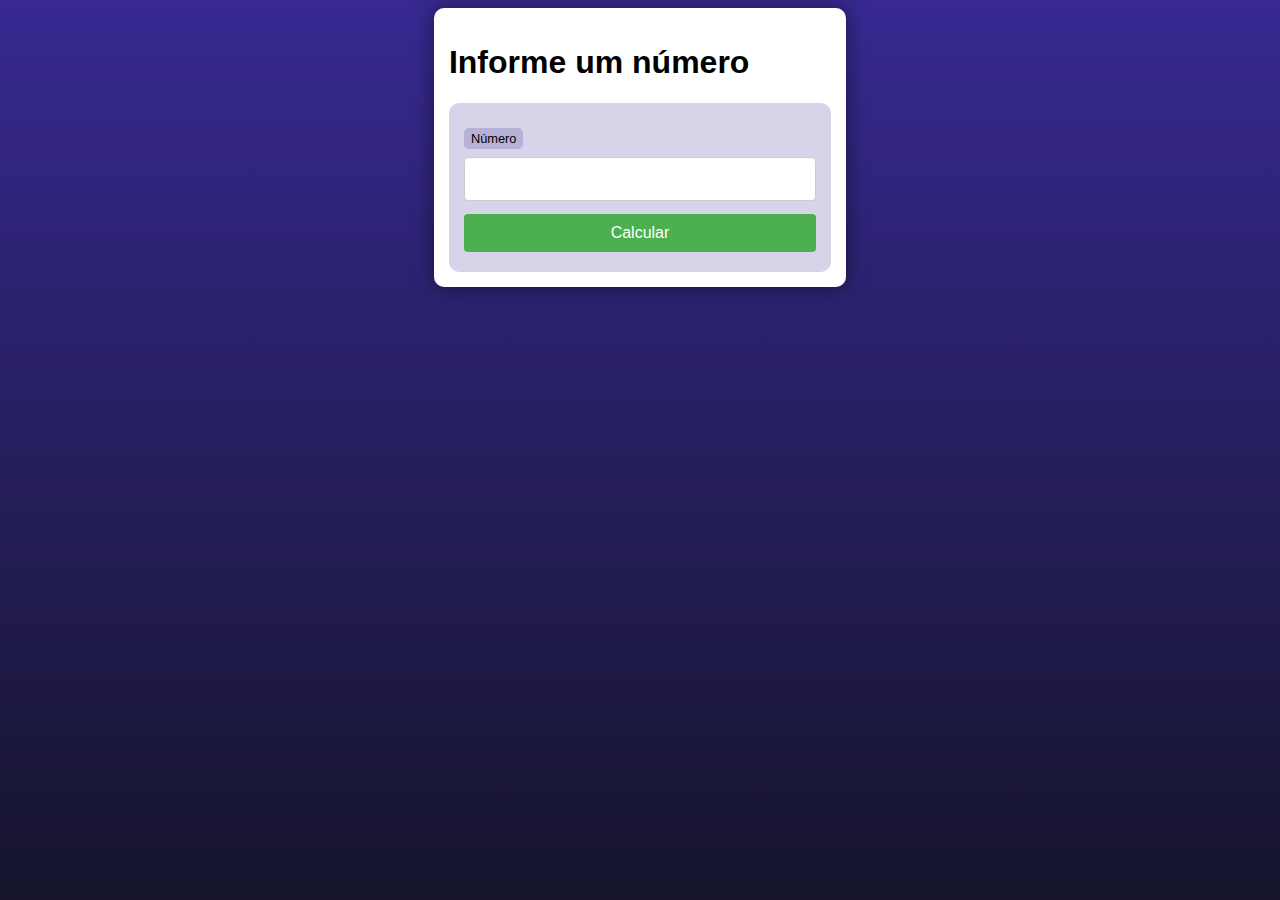
<file: desafio-001/index.html>
<!DOCTYPE html>
<html lang="en">
<head>
    <meta charset="UTF-8">
    <meta name="viewport" content="width=device-width, initial-scale=1.0">
    <title>Desafio001</title>
    <link rel="stylesheet" href="style.css">
</head>
<body>
    <main>
        <h1>Informe um número</h1>
        <form action="calcular.php" method="post">
            <label for="number">Número</label>
            <input type="number" name="number" id="number" required>
            <input type="submit" value="Calcular">
        </form>
    </main>
</body>
</html>
</file>
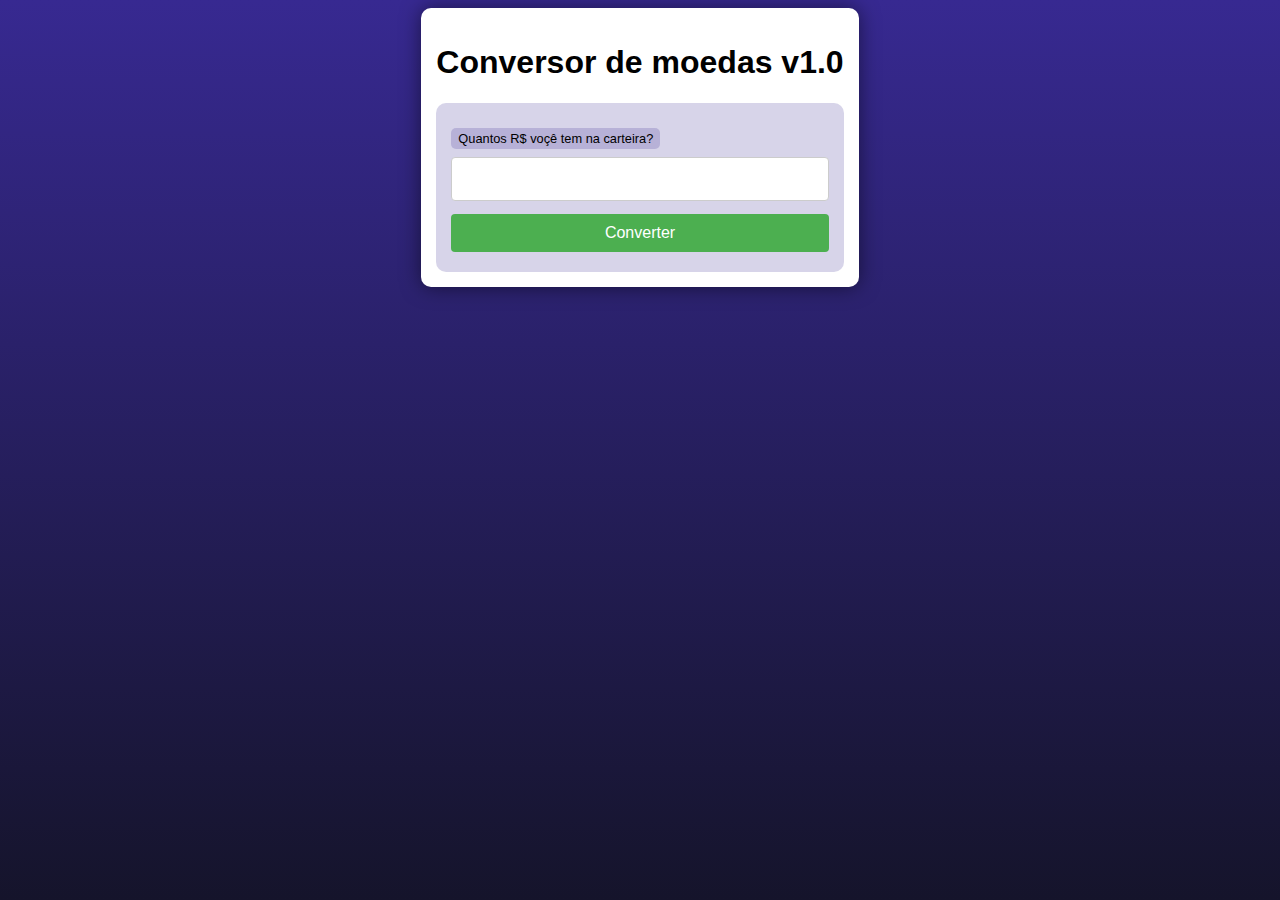
<file: desafio-003/index.html>
<!DOCTYPE html>
<html lang="en">
<head>
    <meta charset="UTF-8">
    <meta name="viewport" content="width=device-width, initial-scale=1.0">
    <title>Desafio003</title>
    <link rel="stylesheet" href="style.css">
</head>
<body>
    <main>
        <h1>Conversor de moedas v1.0</h1>
        <form action="converte.php" method="post">
            <label for="number">
                Quantos R$ voçê tem na carteira?
            </label>
            <input type="number" name="number" id="number" step="0.01">
            <input type="submit" value="Converter">
        </form>
    </main>
</body>
</html>
</file>
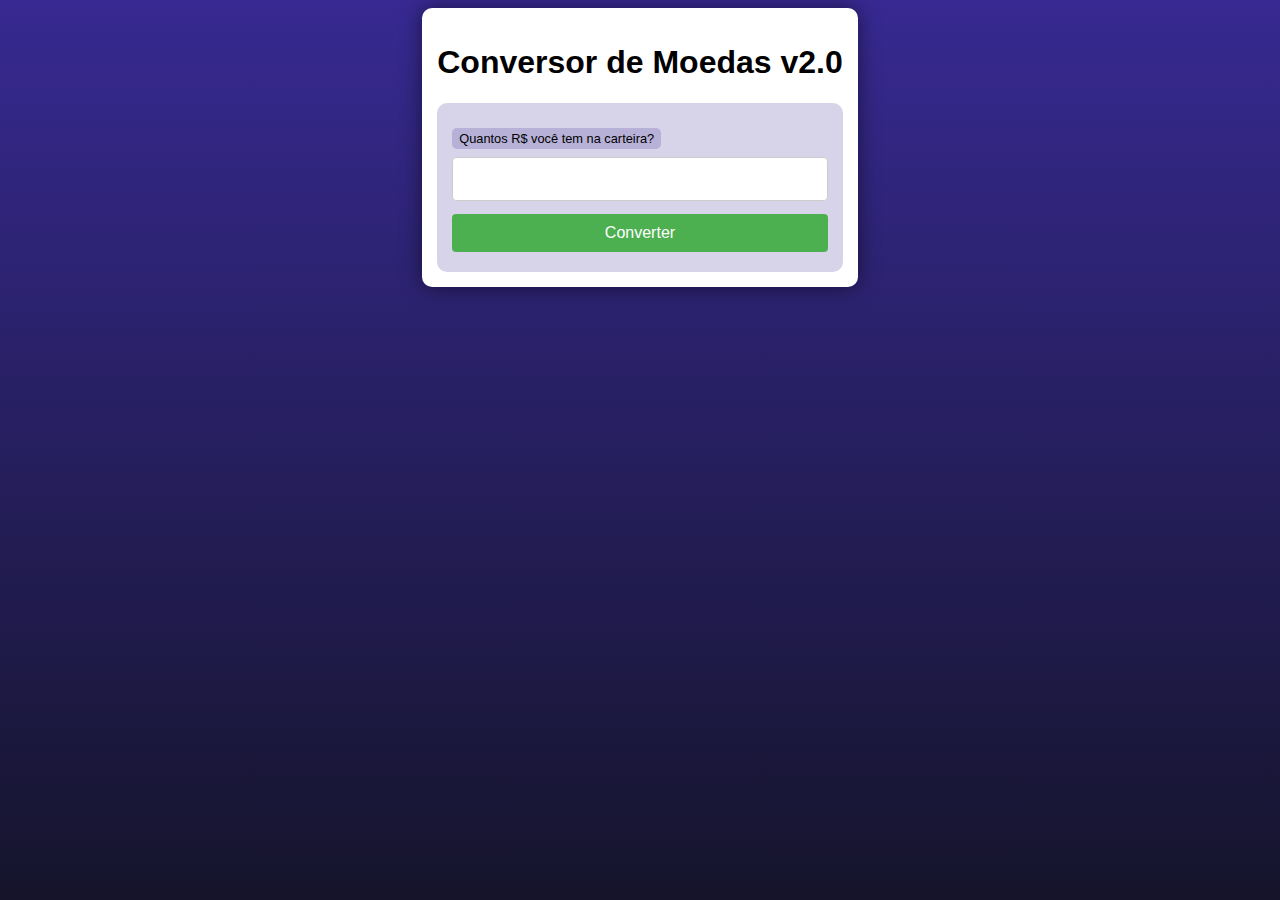
<file: desafio-004/index.html>
<!DOCTYPE html>
<html lang="en">
<head>
    <meta charset="UTF-8">
    <meta name="viewport" content="width=device-width, initial-scale=1.0">
    <title>Desafio004</title>
    <link rel="stylesheet" href="style.css">
</head>
<body>
    <main>
        <h1>Conversor de Moedas v2.0</h1>
        <form action="convert" method="post">
            <label for="number">
                Quantos R$ você tem na carteira?
            </label>
            <input type="number" name="number" id="number" step="0.01">
            <input type="submit" value="Converter">
        </form>
    </main>
</body>
</html>
</file>
<file: desafio-001/style.css>
@charset "UTF-8";

* {
    font-family: Verdana, Geneva, Tahoma, sans-serif;
    box-sizing: border-box;
}

/* ELEMENTOS DA INTERFACE */

body {
    background-color: #15142b;
    background-image: linear-gradient(180deg, #372991, #15142b);
    background-repeat: no-repeat;
    background-position: center center;
    background-size: cover;
    background-attachment: fixed;

    display: flex;
    flex-direction: column;
    flex-wrap: nowrap;
    justify-content: center;
    align-items: center;
}

header, main, section, article {
    max-width: 700px;
}

header > h1 {
    color: white;
    text-shadow: 3px 3px 0px black;
}

main, section, article {
    background-color: white;
    padding: 15px;
    margin-bottom: 20px;
    border-radius: 10px;
    box-shadow: 0px 0px 20px rgba(0, 0, 0, 0.502);
}

footer {
    display: block;
    width: 100vw;
    background-color: #291f6c;
    color: white;
    text-align: center;
    margin-top: auto;
    padding: 5px;
}

p {
    text-align: justify;
    line-height: 1.5em;
}

h2, h3, h4 {
    color: #372991;
    margin: 0 0 10px 0;
}

a {
    color: #15142b;
    background-color: rgba(55, 41, 145, 0.1);
    padding: 0 3px;
    font-weight: 600;
    text-decoration: none;
    border-bottom: .5px dotted #372991;
}

a:hover {
    color: #372991;
    border-bottom: 1px solid #372991;
}

/* TABELAS E LISTAS */

table {
    min-width: 400px;
    border-spacing: 0px;
    border: 0.5px solid #372991;
    margin: 10px auto;
}

table th {
    background-color: #372991;
    color: white;
    padding: 5px;
    text-align: left;
}

table td {
    padding: 5px;
}

table tr {
    background-color: rgba(55, 41, 145, 0.05);
}

table tr:nth-child(odd) {
    background-color: rgba(55, 41, 145, 0.3);
}

table.divisao {
    border: 1px solid white;
}

table.divisao td {
    background-color: white;
    padding: 20px;
    text-align: center;
    font-size: 2.5em;
}

table.divisao  tr:nth-child(1) td:nth-child(2) {
    border-bottom: 3px solid black;
    border-left: 3px solid black;
}

table.divisao tr:nth-child(2) td:nth-child(2) {
    border-left: 3px solid black;
}

table.divisao tr:nth-child(2) td:nth-child(1) {
    text-decoration: underline;
}

ul > li::marker {
    color: #372991;
}

/* ELEMENTOS DE FORMULÁRIO */

form {
    background-color: rgba(55, 41, 145, 0.2);
    padding: 15px;
    border-radius: 10px;
}

form label {
    display: block;
    width: fit-content;
    font-size: 0.8em;
    font-weight: 100;
    background-color: rgba(55, 41, 145, 0.2);
    padding: 3px 7px;
    margin-top: 10px;
    margin-bottom: 0px;
    border-radius: 5px;
}

input[type=text], [type=number], select, input[type=date], input[type=date], input[type=datetime], input[type=email], input[type=month], input[type=password], input[type=range], input[type=tel], input[type=time], input[type=week] {
    width: 100%;
    padding: 12px 20px;
    font-size: 1em;
    margin: 8px 0;
    display: inline-block;
    border: 1px solid #ccc;
    border-radius: 4px;
    box-sizing: border-box;
}
  
input[type=submit] {
    width: 100%;
    background-color: #4CAF50;
    font-size: 1em;
    color: white;
    padding: 10px 20px;
    margin: 5px 0;
    border: none;
    border-radius: 4px;
    cursor: pointer;
}
  
input[type=submit]:hover {
    background-color: #45a049;
}

input[type=reset] {
    width: 100%;
    background-color: #eb9903;
    font-size: 1em;
    color: white;
    padding: 10px 20px;
    margin: 5px 0;
    border: none;
    border-radius: 4px;
    cursor: pointer;
}

input[type=reset]:hover {
    background-color: #c27013;
}

input[type=button], button {
    width: 100%;
    background-color: #372991;
    font-size: 1em;
    color: white;
    padding: 10px 20px;
    margin: 5px 0;
    border: none;
    border-radius: 4px;
    cursor: pointer;
}

input[type=button]:hover, button:hover {
    background-color: #291f6c;
}

fieldset {
    border: 0.5px dotted #372991;
}

fieldset > legend {
    font-size: 0.8em;
    font-weight: 100;
    background-color: rgba(55, 41, 145, 0.2);
    padding: 3px 7px;
    border-radius: 5px;
}

input[type=radio] + label, input[type=checkbox] + label {
    display: inline-block;
    font-size: 1em;
    background-color: rgba(0, 0, 0, 0);
}
</file>
<file: desafio-003/style.css>
@charset "UTF-8";

* {
    font-family: Verdana, Geneva, Tahoma, sans-serif;
    box-sizing: border-box;
}

/* ELEMENTOS DA INTERFACE */

body {
    background-color: #15142b;
    background-image: linear-gradient(180deg, #372991, #15142b);
    background-repeat: no-repeat;
    background-position: center center;
    background-size: cover;
    background-attachment: fixed;

    display: flex;
    flex-direction: column;
    flex-wrap: nowrap;
    justify-content: center;
    align-items: center;
}

header, main, section, article {
    max-width: 700px;
}

header > h1 {
    color: white;
    text-shadow: 3px 3px 0px black;
}

main, section, article {
    background-color: white;
    padding: 15px;
    margin-bottom: 20px;
    border-radius: 10px;
    box-shadow: 0px 0px 20px rgba(0, 0, 0, 0.502);
}

footer {
    display: block;
    width: 100vw;
    background-color: #291f6c;
    color: white;
    text-align: center;
    margin-top: auto;
    padding: 5px;
}

p {
    text-align: justify;
    line-height: 1.5em;
}

h2, h3, h4 {
    color: #372991;
    margin: 0 0 10px 0;
}

a {
    color: #15142b;
    background-color: rgba(55, 41, 145, 0.1);
    padding: 0 3px;
    font-weight: 600;
    text-decoration: none;
    border-bottom: .5px dotted #372991;
}

a:hover {
    color: #372991;
    border-bottom: 1px solid #372991;
}

/* TABELAS E LISTAS */

table {
    min-width: 400px;
    border-spacing: 0px;
    border: 0.5px solid #372991;
    margin: 10px auto;
}

table th {
    background-color: #372991;
    color: white;
    padding: 5px;
    text-align: left;
}

table td {
    padding: 5px;
}

table tr {
    background-color: rgba(55, 41, 145, 0.05);
}

table tr:nth-child(odd) {
    background-color: rgba(55, 41, 145, 0.3);
}

table.divisao {
    border: 1px solid white;
}

table.divisao td {
    background-color: white;
    padding: 20px;
    text-align: center;
    font-size: 2.5em;
}

table.divisao  tr:nth-child(1) td:nth-child(2) {
    border-bottom: 3px solid black;
    border-left: 3px solid black;
}

table.divisao tr:nth-child(2) td:nth-child(2) {
    border-left: 3px solid black;
}

table.divisao tr:nth-child(2) td:nth-child(1) {
    text-decoration: underline;
}

ul > li::marker {
    color: #372991;
}

/* ELEMENTOS DE FORMULÁRIO */

form {
    background-color: rgba(55, 41, 145, 0.2);
    padding: 15px;
    border-radius: 10px;
}

form label {
    display: block;
    width: fit-content;
    font-size: 0.8em;
    font-weight: 100;
    background-color: rgba(55, 41, 145, 0.2);
    padding: 3px 7px;
    margin-top: 10px;
    margin-bottom: 0px;
    border-radius: 5px;
}

input[type=text], [type=number], select, input[type=date], input[type=date], input[type=datetime], input[type=email], input[type=month], input[type=password], input[type=range], input[type=tel], input[type=time], input[type=week] {
    width: 100%;
    padding: 12px 20px;
    font-size: 1em;
    margin: 8px 0;
    display: inline-block;
    border: 1px solid #ccc;
    border-radius: 4px;
    box-sizing: border-box;
}
  
input[type=submit] {
    width: 100%;
    background-color: #4CAF50;
    font-size: 1em;
    color: white;
    padding: 10px 20px;
    margin: 5px 0;
    border: none;
    border-radius: 4px;
    cursor: pointer;
}
  
input[type=submit]:hover {
    background-color: #45a049;
}

input[type=reset] {
    width: 100%;
    background-color: #eb9903;
    font-size: 1em;
    color: white;
    padding: 10px 20px;
    margin: 5px 0;
    border: none;
    border-radius: 4px;
    cursor: pointer;
}

input[type=reset]:hover {
    background-color: #c27013;
}

input[type=button], button {
    width: 100%;
    background-color: #372991;
    font-size: 1em;
    color: white;
    padding: 10px 20px;
    margin: 5px 0;
    border: none;
    border-radius: 4px;
    cursor: pointer;
}

input[type=button]:hover, button:hover {
    background-color: #291f6c;
}

fieldset {
    border: 0.5px dotted #372991;
}

fieldset > legend {
    font-size: 0.8em;
    font-weight: 100;
    background-color: rgba(55, 41, 145, 0.2);
    padding: 3px 7px;
    border-radius: 5px;
}

input[type=radio] + label, input[type=checkbox] + label {
    display: inline-block;
    font-size: 1em;
    background-color: rgba(0, 0, 0, 0);
}
</file>
<file: desafio-004/style.css>
@charset "UTF-8";

* {
    font-family: Verdana, Geneva, Tahoma, sans-serif;
    box-sizing: border-box;
}

/* ELEMENTOS DA INTERFACE */

body {
    background-color: #15142b;
    background-image: linear-gradient(180deg, #372991, #15142b);
    background-repeat: no-repeat;
    background-position: center center;
    background-size: cover;
    background-attachment: fixed;

    display: flex;
    flex-direction: column;
    flex-wrap: nowrap;
    justify-content: center;
    align-items: center;
}

header, main, section, article {
    max-width: 700px;
}

header > h1 {
    color: white;
    text-shadow: 3px 3px 0px black;
}

main, section, article {
    background-color: white;
    padding: 15px;
    margin-bottom: 20px;
    border-radius: 10px;
    box-shadow: 0px 0px 20px rgba(0, 0, 0, 0.502);
}

footer {
    display: block;
    width: 100vw;
    background-color: #291f6c;
    color: white;
    text-align: center;
    margin-top: auto;
    padding: 5px;
}

p {
    text-align: justify;
    line-height: 1.5em;
}

h2, h3, h4 {
    color: #372991;
    margin: 0 0 10px 0;
}

a {
    color: #15142b;
    background-color: rgba(55, 41, 145, 0.1);
    padding: 0 3px;
    font-weight: 600;
    text-decoration: none;
    border-bottom: .5px dotted #372991;
}

a:hover {
    color: #372991;
    border-bottom: 1px solid #372991;
}

/* TABELAS E LISTAS */

table {
    min-width: 400px;
    border-spacing: 0px;
    border: 0.5px solid #372991;
    margin: 10px auto;
}

table th {
    background-color: #372991;
    color: white;
    padding: 5px;
    text-align: left;
}

table td {
    padding: 5px;
}

table tr {
    background-color: rgba(55, 41, 145, 0.05);
}

table tr:nth-child(odd) {
    background-color: rgba(55, 41, 145, 0.3);
}

table.divisao {
    border: 1px solid white;
}

table.divisao td {
    background-color: white;
    padding: 20px;
    text-align: center;
    font-size: 2.5em;
}

table.divisao  tr:nth-child(1) td:nth-child(2) {
    border-bottom: 3px solid black;
    border-left: 3px solid black;
}

table.divisao tr:nth-child(2) td:nth-child(2) {
    border-left: 3px solid black;
}

table.divisao tr:nth-child(2) td:nth-child(1) {
    text-decoration: underline;
}

ul > li::marker {
    color: #372991;
}

/* ELEMENTOS DE FORMULÁRIO */

form {
    background-color: rgba(55, 41, 145, 0.2);
    padding: 15px;
    border-radius: 10px;
}

form label {
    display: block;
    width: fit-content;
    font-size: 0.8em;
    font-weight: 100;
    background-color: rgba(55, 41, 145, 0.2);
    padding: 3px 7px;
    margin-top: 10px;
    margin-bottom: 0px;
    border-radius: 5px;
}

input[type=text], [type=number], select, input[type=date], input[type=date], input[type=datetime], input[type=email], input[type=month], input[type=password], input[type=range], input[type=tel], input[type=time], input[type=week] {
    width: 100%;
    padding: 12px 20px;
    font-size: 1em;
    margin: 8px 0;
    display: inline-block;
    border: 1px solid #ccc;
    border-radius: 4px;
    box-sizing: border-box;
}
  
input[type=submit] {
    width: 100%;
    background-color: #4CAF50;
    font-size: 1em;
    color: white;
    padding: 10px 20px;
    margin: 5px 0;
    border: none;
    border-radius: 4px;
    cursor: pointer;
}
  
input[type=submit]:hover {
    background-color: #45a049;
}

input[type=reset] {
    width: 100%;
    background-color: #eb9903;
    font-size: 1em;
    color: white;
    padding: 10px 20px;
    margin: 5px 0;
    border: none;
    border-radius: 4px;
    cursor: pointer;
}

input[type=reset]:hover {
    background-color: #c27013;
}

input[type=button], button {
    width: 100%;
    background-color: #372991;
    font-size: 1em;
    color: white;
    padding: 10px 20px;
    margin: 5px 0;
    border: none;
    border-radius: 4px;
    cursor: pointer;
}

input[type=button]:hover, button:hover {
    background-color: #291f6c;
}

fieldset {
    border: 0.5px dotted #372991;
}

fieldset > legend {
    font-size: 0.8em;
    font-weight: 100;
    background-color: rgba(55, 41, 145, 0.2);
    padding: 3px 7px;
    border-radius: 5px;
}

input[type=radio] + label, input[type=checkbox] + label {
    display: inline-block;
    font-size: 1em;
    background-color: rgba(0, 0, 0, 0);
}
</file>
